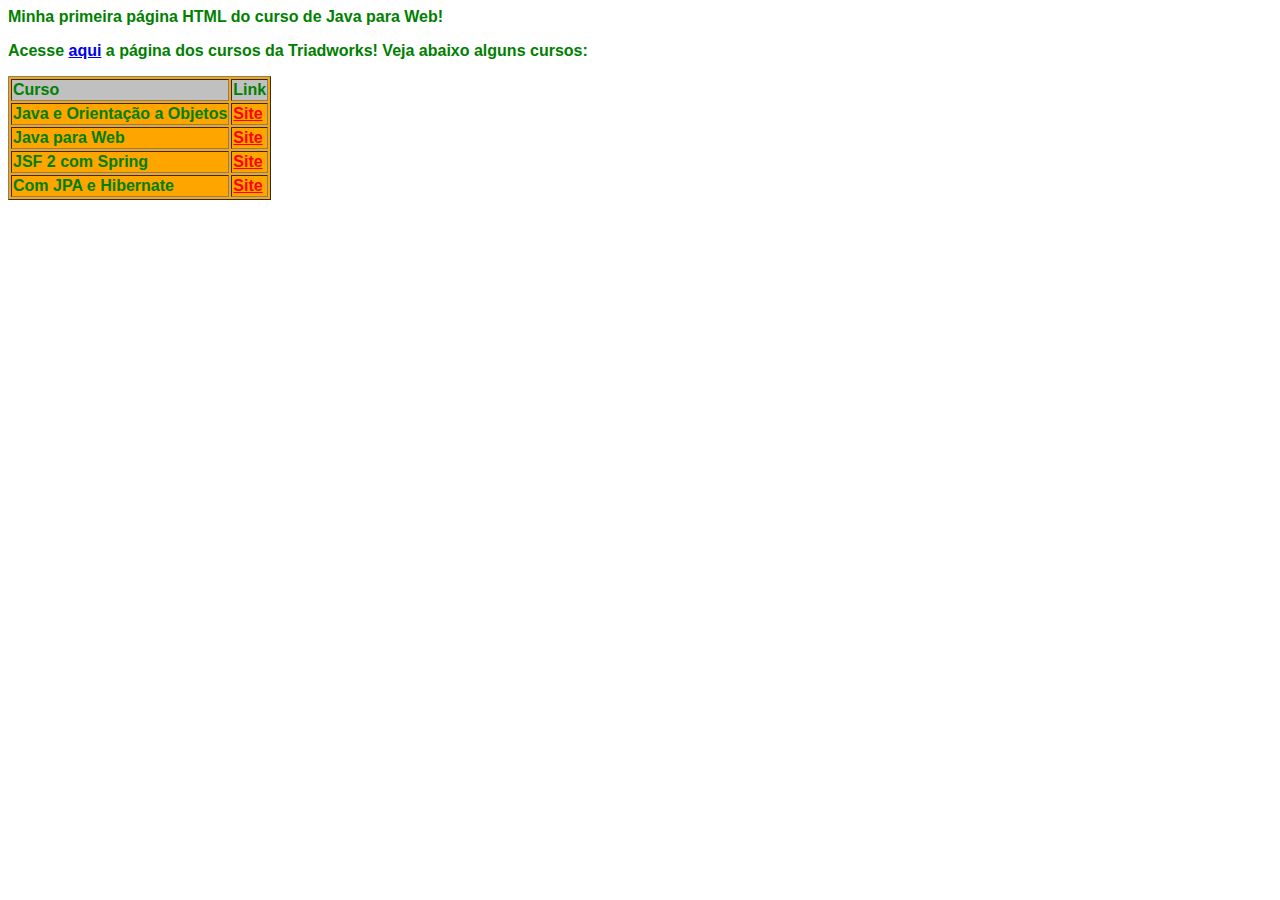
<file: WebContent/apresentacao.html>
<!DOCTYPE html>
<html>
<head>
<meta charset="UTF-8">
<link rel = "stylesheet" type = "text/css" href = "CSS/estilo.css">
<title>Minha página</title>
</head>
<body>
	Minha primeira página HTML do curso de Java para Web!<br>
	<p>
		Acesse <a href = "http://cursos.triadworks.com.br/#cursos">aqui</a> a página dos cursos da Triadworks!
		Veja abaixo alguns cursos:
	</p>
	<table border = "1">
		<tr bgcolor = "#COCOCO">
			<td>Curso</td>
			<td>Link</td>
		</tr>
		<tr>
			<td>Java e Orientação a Objetos</td>
			<td><a href = "http://cursos.triadworks.com.br/curso-java-e-orientacao-objetos/" class = "linksVermelhos">Site</a></td>
		</tr>
		<tr>
			<td>Java para Web</td>
			<td><a href = "http://cursos.triadworks.com.br/curso-java-para-web/" class = "linksVermelhos">Site</a></td>
		</tr>
		<tr>
			<td>JSF 2 com Spring</td>
			<td><a href = "http://cursos.triadworks.com.br/curso-java-jsf2-primefaces-spring/" class = "linksVermelhos">Site</a></td>
		</tr>
		<tr>
			<td>Com JPA e Hibernate</td>
			<td><a href = "http://cursos.triadworks.com.br/curso-java-persistencia-jpa-hibernate/" class = "linksVermelhos">Site</a></td>
		</tr>	
	</table>	
</body>
</html>
</file>
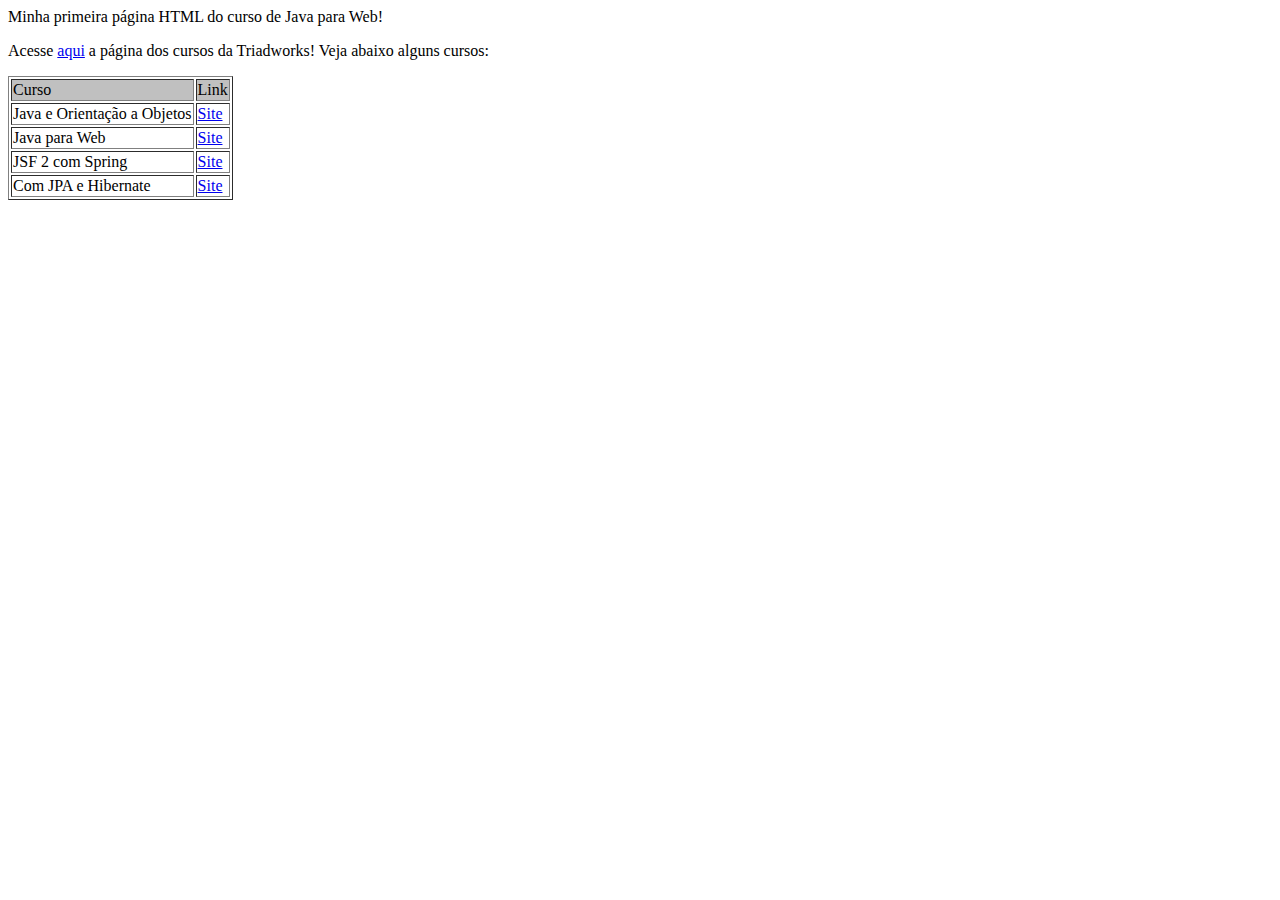
<file: WebContent/minhapagina.html>
<!DOCTYPE html>
<html>
<head>
<meta charset="UTF-8">
<title>Minha página</title>
</head>
<body>
	Minha primeira página HTML do curso de Java para Web!<br>
	<p>
		Acesse <a href = "http://cursos.triadworks.com.br/#cursos">aqui</a> a página dos cursos da Triadworks!
		Veja abaixo alguns cursos:
	</p>
	<table border = "1">
		<tr bgcolor = "#COCOCO">
			<td>Curso</td>
			<td>Link</td>
		</tr>
		<tr>
			<td>Java e Orientação a Objetos</td>
			<td><a href = "http://cursos.triadworks.com.br/curso-java-e-orientacao-objetos/">Site</a></td>
		</tr>
		<tr>
			<td>Java para Web</td>
			<td><a href = "http://cursos.triadworks.com.br/curso-java-para-web/">Site</a></td>
		</tr>
		<tr>
			<td>JSF 2 com Spring</td>
			<td><a href = "http://cursos.triadworks.com.br/curso-java-jsf2-primefaces-spring/">Site</a></td>
		</tr>
		<tr>
			<td>Com JPA e Hibernate</td>
			<td><a href = "http://cursos.triadworks.com.br/curso-java-persistencia-jpa-hibernate/">Site</a></td>
		</tr>	
	</table>	
</body>
</html>
</file>
<file: WebContent/CSS/estilo.css>
@CHARSET "UTF-8";
body{
	
	color: #008000;
	font-family: "Arial";
	font-weight: bold;
}

table {
	
	background-color: #ffa500;
	
	
}

a{
	
	font-color: #FF0000;
}

.linksVermelhos{
	
	color: red;
}
</file>
